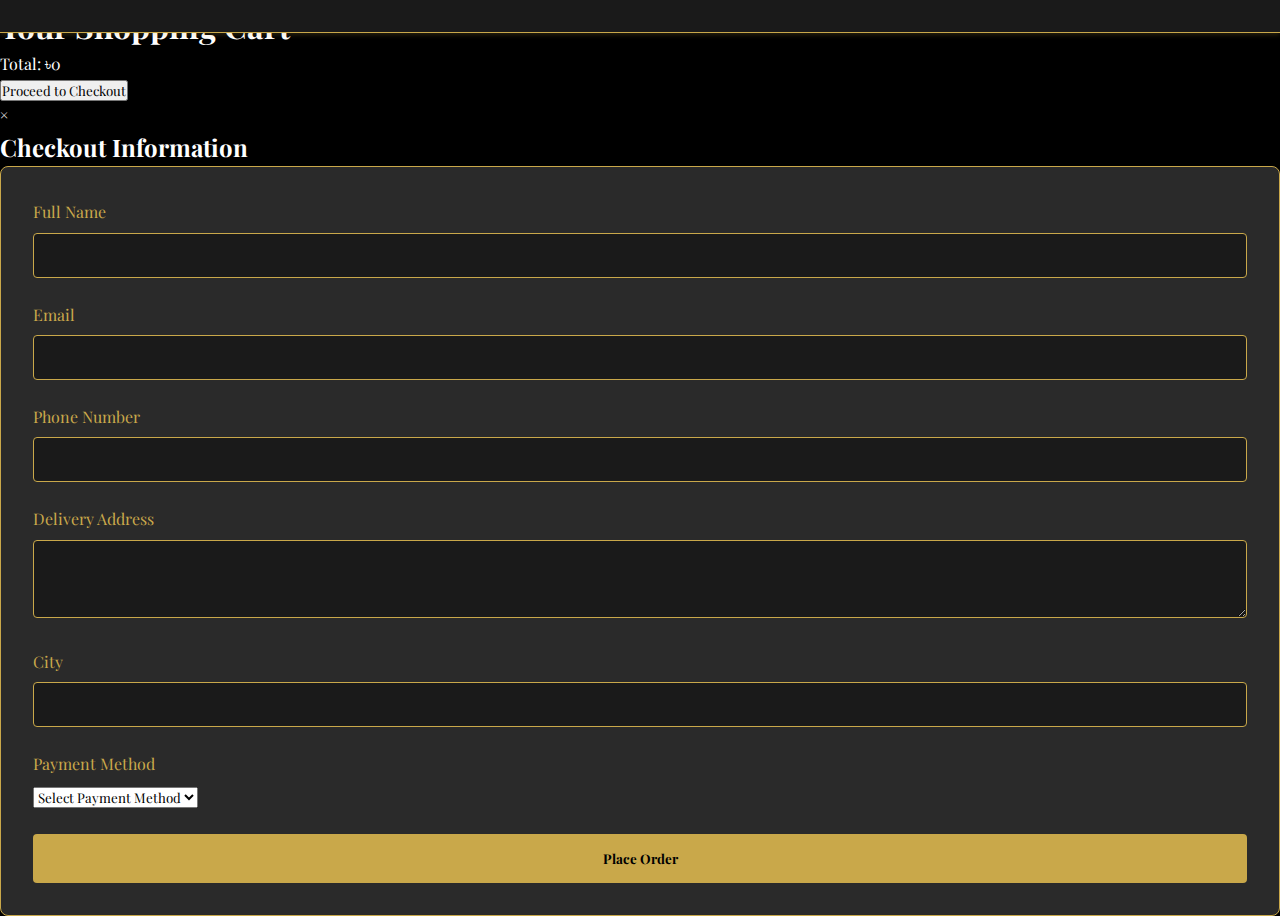
<file: cart.html>
<!DOCTYPE html>
<html lang="en">
<head>
    <meta charset="UTF-8">
    <meta name="viewport" content="width=device-width, initial-scale=1.0">
    <title>Shopping Cart - BanglaShree</title>
    <link rel="stylesheet" href="styles.css">
    <link href="https://fonts.googleapis.com/css2?family=Playfair+Display:wght@400;700&family=Cinzel:wght@400;700&display=swap" rel="stylesheet">
    <link rel="stylesheet" href="https://cdnjs.cloudflare.com/ajax/libs/font-awesome/6.0.0/css/all.min.css">
</head>
<body>
    <nav>
        <!-- Same navigation as other pages -->
    </nav>

    <div class="cart-page">
        <h1>Your Shopping Cart</h1>
        <div class="cart-items" id="cartItems">
            <!-- Cart items will be dynamically added here -->
        </div>
        <div class="cart-summary">
            <div class="total">
                <span>Total:</span>
                <span id="cartTotal">৳0</span>
            </div>
            <button id="checkoutBtn" class="checkout-btn">Proceed to Checkout</button>
        </div>
    </div>

    <!-- Checkout Form Modal -->
    <div id="checkoutModal" class="modal">
        <div class="modal-content">
            <span class="close">&times;</span>
            <h2>Checkout Information</h2>
            <form id="checkoutForm" class="checkout-form">
                <div class="form-group">
                    <label for="name">Full Name</label>
                    <input type="text" id="name" required>
                </div>
                <div class="form-group">
                    <label for="email">Email</label>
                    <input type="email" id="email" required>
                </div>
                <div class="form-group">
                    <label for="phone">Phone Number</label>
                    <input type="tel" id="phone" required>
                </div>
                <div class="form-group">
                    <label for="address">Delivery Address</label>
                    <textarea id="address" rows="3" required></textarea>
                </div>
                <div class="form-group">
                    <label for="city">City</label>
                    <input type="text" id="city" required>
                </div>
                <div class="form-group">
                    <label for="payment">Payment Method</label>
                    <select id="payment" required>
                        <option value="">Select Payment Method</option>
                        <option value="cash">Cash on Delivery</option>
                        <option value="bkash">bKash</option>
                        <option value="nagad">Nagad</option>
                    </select>
                </div>
                <button type="submit" class="submit-order">Place Order</button>
            </form>
        </div>
    </div>
</body>
</html>
</file>
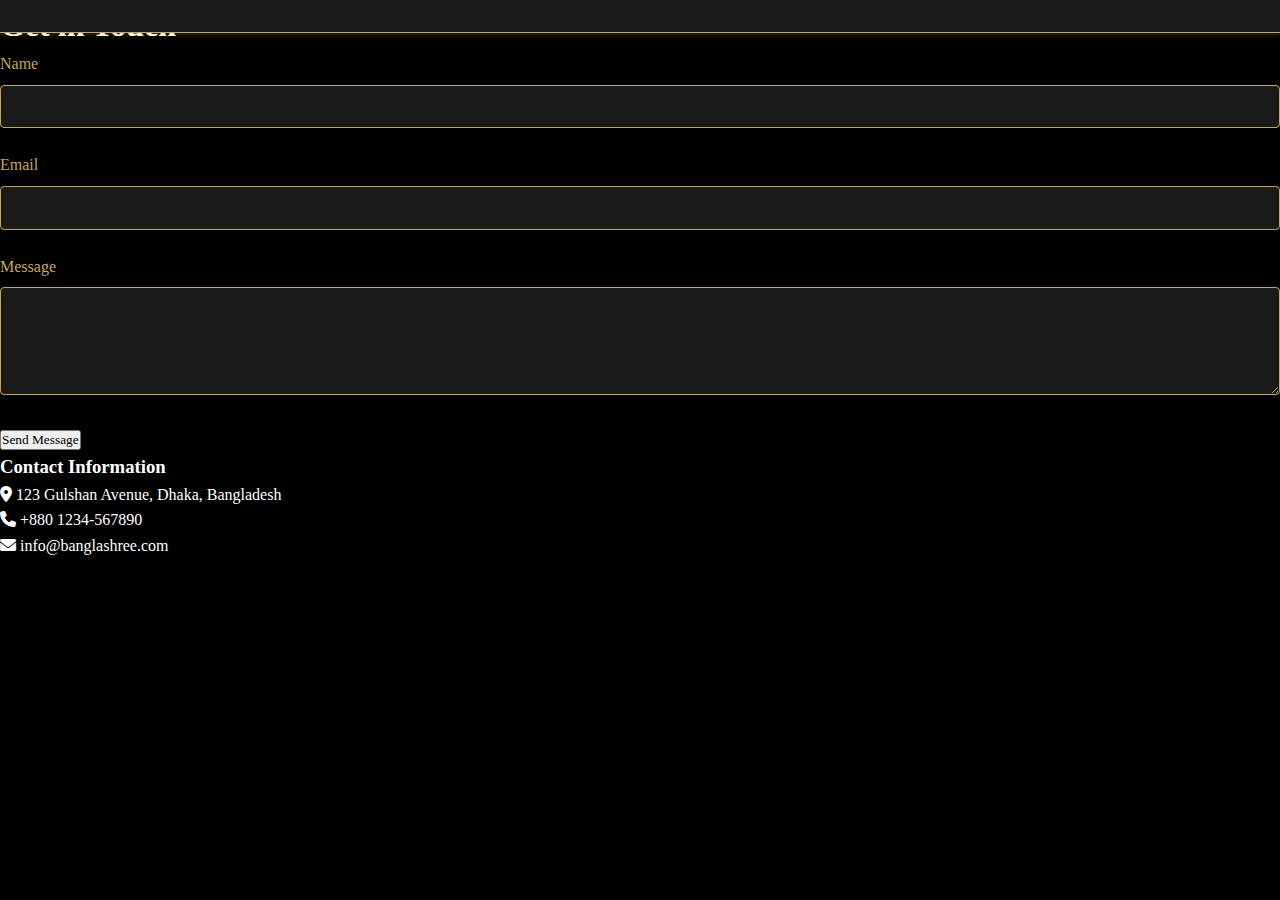
<file: contact.html>
<!DOCTYPE html>
<html lang="en">
<head>
    <meta charset="UTF-8">
    <meta name="viewport" content="width=device-width, initial-scale=1.0">
    <title>Contact Us - BanglaShree</title>
    <link rel="stylesheet" href="styles.css">
    <link rel="stylesheet" href="https://cdnjs.cloudflare.com/ajax/libs/font-awesome/6.0.0/css/all.min.css">
</head>
<body>
    <nav>
        <!-- Same navigation as other pages -->
    </nav>

    <div class="contact-container">
        <h1>Get in Touch</h1>
        <div class="contact-wrapper">
            <div class="contact-form">
                <form>
                    <div class="form-group">
                        <label for="name">Name</label>
                        <input type="text" id="name" required>
                    </div>
                    <div class="form-group">
                        <label for="email">Email</label>
                        <input type="email" id="email" required>
                    </div>
                    <div class="form-group">
                        <label for="message">Message</label>
                        <textarea id="message" rows="5" required></textarea>
                    </div>
                    <button type="submit" class="submit-btn">Send Message</button>
                </form>
            </div>
            <div class="contact-info">
                <h3>Contact Information</h3>
                <p><i class="fas fa-map-marker-alt"></i> 123 Gulshan Avenue, Dhaka, Bangladesh</p>
                <p><i class="fas fa-phone"></i> +880 1234-567890</p>
                <p><i class="fas fa-envelope"></i> info@banglashree.com</p>
            </div>
        </div>
    </div>

    <footer>
        <!-- Same footer as other pages -->
    </footer>
    <script src="cart.js"></script>
</body>
</html>
</file>
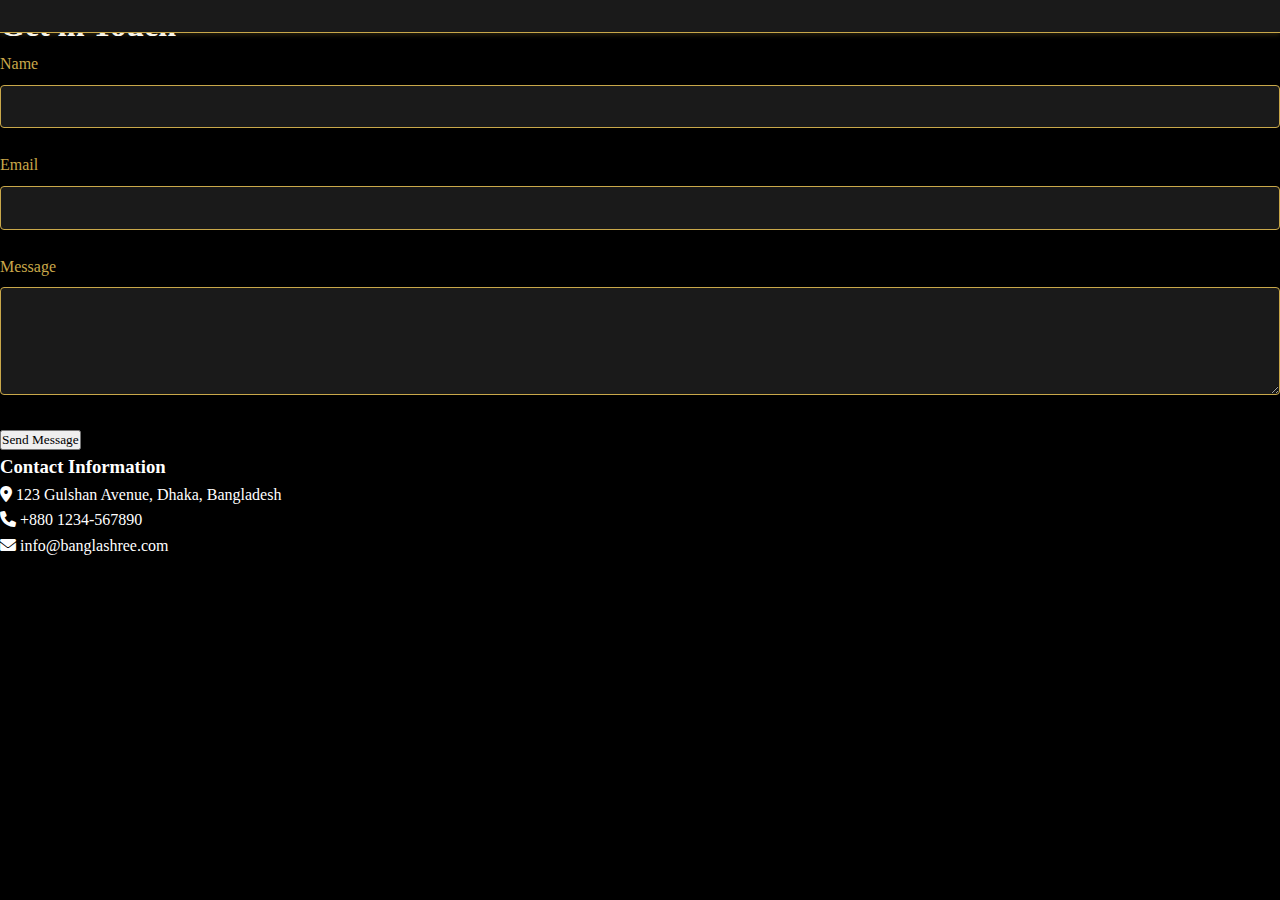
<file: contact[1].html>
<!DOCTYPE html>
<html lang="en">
<head>
    <meta charset="UTF-8">
    <meta name="viewport" content="width=device-width, initial-scale=1.0">
    <title>Contact Us - BanglaShree</title>
    <link rel="stylesheet" href="styles.css">
    <link rel="stylesheet" href="https://cdnjs.cloudflare.com/ajax/libs/font-awesome/6.0.0/css/all.min.css">
</head>
<body>
    <nav>
        <!-- Same navigation as other pages -->
    </nav>

    <div class="contact-container">
        <h1>Get in Touch</h1>
        <div class="contact-wrapper">
            <div class="contact-form">
                <form>
                    <div class="form-group">
                        <label for="name">Name</label>
                        <input type="text" id="name" required>
                    </div>
                    <div class="form-group">
                        <label for="email">Email</label>
                        <input type="email" id="email" required>
                    </div>
                    <div class="form-group">
                        <label for="message">Message</label>
                        <textarea id="message" rows="5" required></textarea>
                    </div>
                    <button type="submit" class="submit-btn">Send Message</button>
                </form>
            </div>
            <div class="contact-info">
                <h3>Contact Information</h3>
                <p><i class="fas fa-map-marker-alt"></i> 123 Gulshan Avenue, Dhaka, Bangladesh</p>
                <p><i class="fas fa-phone"></i> +880 1234-567890</p>
                <p><i class="fas fa-envelope"></i> info@banglashree.com</p>
            </div>
        </div>
    </div>

    <footer>
        <!-- Same footer as other pages -->
    </footer>
</body>
</html>
</file>
<file: styles.css>
/* Updated Global Styles with Royal Black Theme */
:root {
    --primary-color: #1a1a1a;
    --secondary-color: #c9a84a;
    --accent-color: #b8860b;
    --text-color: #ffffff;
    --dark-bg: #000000;
    --light-bg: #1a1a1a;
    --gray-bg: #2a2a2a;
}

* {
    margin: 0;
    padding: 0;
    box-sizing: border-box;
    font-family: 'Playfair Display', serif;
}

body {
    line-height: 1.6;
    color: var(--text-color);
    background-color: var(--dark-bg);
}

/* Navigation */
nav {
    display: flex;
    justify-content: space-between;
    align-items: center;
    padding: 1rem 5%;
    background: var(--primary-color);
    box-shadow: 0 2px 5px rgba(201, 168, 74, 0.2);
    position: fixed;
    width: 100%;
    top: 0;
    z-index: 1000;
    border-bottom: 1px solid var(--secondary-color);
}

.logo {
    font-size: 1.8rem;
    font-weight: bold;
    color: var(--secondary-color);
    font-family: 'Cinzel', serif;
}

.nav-links li a {
    color: var(--text-color);
    text-decoration: none;
    padding: 0.5rem 1rem;
    margin: 0 0.5rem;
    transition: color 0.3s ease;
}

.nav-links li a:hover,
.nav-links li a.active {
    color: var(--secondary-color);
}

/* Cart Styles */
.cart-icon {
    position: relative;
    cursor: pointer;
    color: var(--secondary-color);
}

.cart-count {
    position: absolute;
    top: -8px;
    right: -8px;
    background: var(--accent-color);
    color: white;
    border-radius: 50%;
    padding: 2px 6px;
    font-size: 0.8rem;
}

/* Product Card Styles */
.product-card {
    background: var(--gray-bg);
    border: 1px solid var(--secondary-color);
    border-radius: 8px;
    overflow: hidden;
    transition: transform 0.3s ease;
}

.product-card:hover {
    transform: translateY(-5px);
    box-shadow: 0 5px 15px rgba(201, 168, 74, 0.3);
}

.product-info {
    padding: 1.5rem;
    text-align: center;
}

.product-info h3 {
    color: var(--secondary-color);
    margin-bottom: 0.5rem;
}

.price {
    color: var(--accent-color);
    font-size: 1.2rem;
    font-weight: bold;
}

.add-to-cart {
    background: var(--secondary-color);
    color: var(--dark-bg);
    border: none;
    padding: 0.8rem 1.5rem;
    margin-top: 1rem;
    cursor: pointer;
    transition: all 0.3s ease;
    font-weight: bold;
    border-radius: 4px;
}

.add-to-cart:hover {
    background: var(--accent-color);
}

/* Cart Modal Styles */
.cart-modal {
    display: none;
    position: fixed;
    top: 0;
    left: 0;
    width: 100%;
    height: 100%;
    background: rgba(0, 0, 0, 0.8);
    z-index: 1001;
}

.cart-content {
    position: relative;
    background: var(--gray-bg);
    margin: 5% auto;
    padding: 2rem;
    width: 80%;
    max-width: 800px;
    border: 1px solid var(--secondary-color);
    border-radius: 8px;
}

.close-cart {
    position: absolute;
    right: 1rem;
    top: 1rem;
    color: var(--secondary-color);
    font-size: 1.5rem;
    cursor: pointer;
}

/* Checkout Form Styles */
.checkout-form {
    background: var(--gray-bg);
    padding: 2rem;
    border-radius: 8px;
    border: 1px solid var(--secondary-color);
}

.form-group {
    margin-bottom: 1.5rem;
}

.form-group label {
    display: block;
    margin-bottom: 0.5rem;
    color: var(--secondary-color);
}

.form-group input,
.form-group textarea {
    width: 100%;
    padding: 0.8rem;
    background: var(--primary-color);
    border: 1px solid var(--secondary-color);
    color: var(--text-color);
    border-radius: 4px;
}

.submit-order {
    background: var(--secondary-color);
    color: var(--dark-bg);
    padding: 1rem 2rem;
    border: none;
    border-radius: 4px;
    cursor: pointer;
    font-weight: bold;
    width: 100%;
}

.submit-order:hover {
    background: var(--accent-color);
}
</file>
